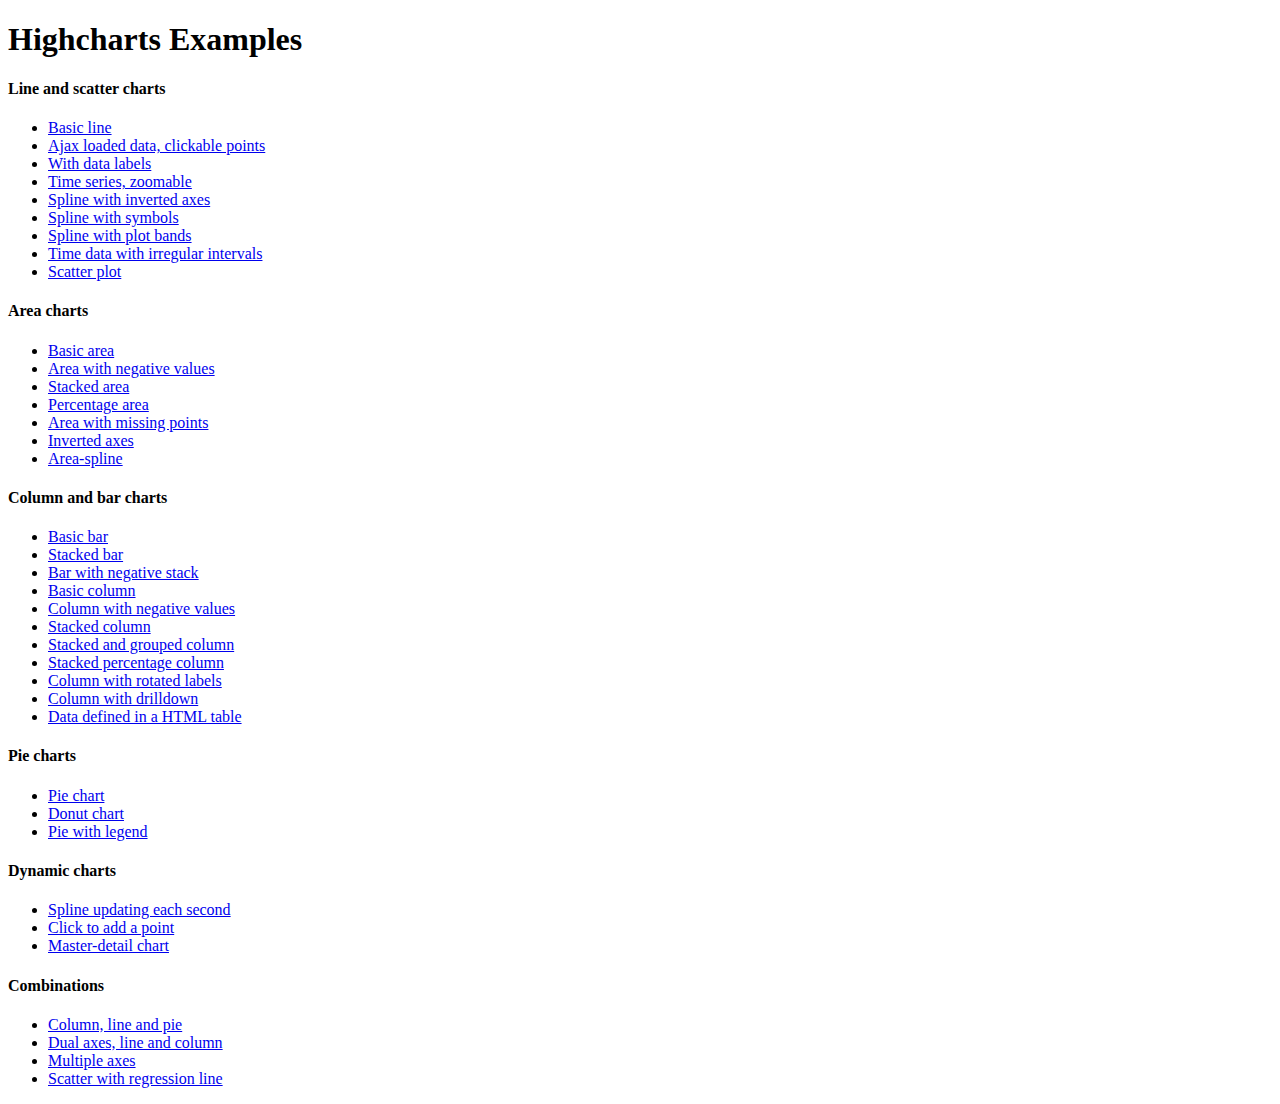
<file: js/Highcharts/index.htm>
<!DOCTYPE HTML PUBLIC "-//W3C//DTD HTML 4.01//EN" "http://www.w3.org/TR/html4/strict.dtd">
<html>
	<head>
		<meta http-equiv="Content-Type" content="text/html; charset=iso-utf-8">
		<title>Highcharts Examples</title>
	</head>
	<body>
		<h1>Highcharts Examples</h1>
				<h4>Line and scatter charts</h4>
		<ul>
						<li><a href="examples/line-basic.htm">
				Basic line</a></li>
						<li><a href="examples/line-ajax.htm">
				Ajax loaded data, clickable points</a></li>
						<li><a href="examples/line-labels.htm">
				With data labels</a></li>
						<li><a href="examples/line-time-series.htm">
				Time series, zoomable</a></li>
						<li><a href="examples/spline-inverted.htm">
				Spline with inverted axes</a></li>
						<li><a href="examples/spline-symbols.htm">
				Spline with symbols</a></li>
						<li><a href="examples/spline-plot-bands.htm">
				Spline with plot bands</a></li>
						<li><a href="examples/spline-irregular-time.htm">
				Time data with irregular intervals</a></li>
						<li><a href="examples/scatter.htm">
				Scatter plot</a></li>
					</ul>
				<h4>Area charts</h4>
		<ul>
						<li><a href="examples/area-basic.htm">
				Basic area</a></li>
						<li><a href="examples/area-negative.htm">
				Area with negative values</a></li>
						<li><a href="examples/area-stacked.htm">
				Stacked area</a></li>
						<li><a href="examples/area-stacked-percent.htm">
				Percentage area</a></li>
						<li><a href="examples/area-missing.htm">
				Area with missing points</a></li>
						<li><a href="examples/area-inverted.htm">
				Inverted axes</a></li>
						<li><a href="examples/areaspline.htm">
				Area-spline</a></li>
					</ul>
				<h4>Column and bar charts</h4>
		<ul>
						<li><a href="examples/bar-basic.htm">
				Basic bar</a></li>
						<li><a href="examples/bar-stacked.htm">
				Stacked bar</a></li>
						<li><a href="examples/bar-negative-stack.htm">
				Bar with negative stack</a></li>
						<li><a href="examples/column-basic.htm">
				Basic column</a></li>
						<li><a href="examples/column-negative.htm">
				Column with negative values</a></li>
						<li><a href="examples/column-stacked.htm">
				Stacked column</a></li>
						<li><a href="examples/column-stacked-and-grouped.htm">
				Stacked and grouped column</a></li>
						<li><a href="examples/column-stacked-percent.htm">
				Stacked percentage column</a></li>
						<li><a href="examples/column-rotated-labels.htm">
				Column with rotated labels</a></li>
						<li><a href="examples/column-drilldown.htm">
				Column with drilldown</a></li>
						<li><a href="examples/column-parsed.htm">
				Data defined in a HTML table</a></li>
					</ul>
				<h4>Pie charts</h4>
		<ul>
						<li><a href="examples/pie-basic.htm">
				Pie chart</a></li>
						<li><a href="examples/pie-donut.htm">
				Donut chart</a></li>
						<li><a href="examples/pie-legend.htm">
				Pie with legend</a></li>
					</ul>
				<h4>Dynamic charts</h4>
		<ul>
						<li><a href="examples/dynamic-update.htm">
				Spline updating each second</a></li>
						<li><a href="examples/dynamic-click-to-add.htm">
				Click to add a point</a></li>
						<li><a href="examples/dynamic-master-detail.htm">
				Master-detail chart</a></li>
					</ul>
				<h4>Combinations</h4>
		<ul>
						<li><a href="examples/combo.htm">
				Column, line and pie</a></li>
						<li><a href="examples/combo-dual-axes.htm">
				Dual axes, line and column</a></li>
						<li><a href="examples/combo-multi-axes.htm">
				Multiple axes</a></li>
						<li><a href="examples/combo-regression.htm">
				Scatter with regression line</a></li>
					</ul>
			</body>
</html>
</file>
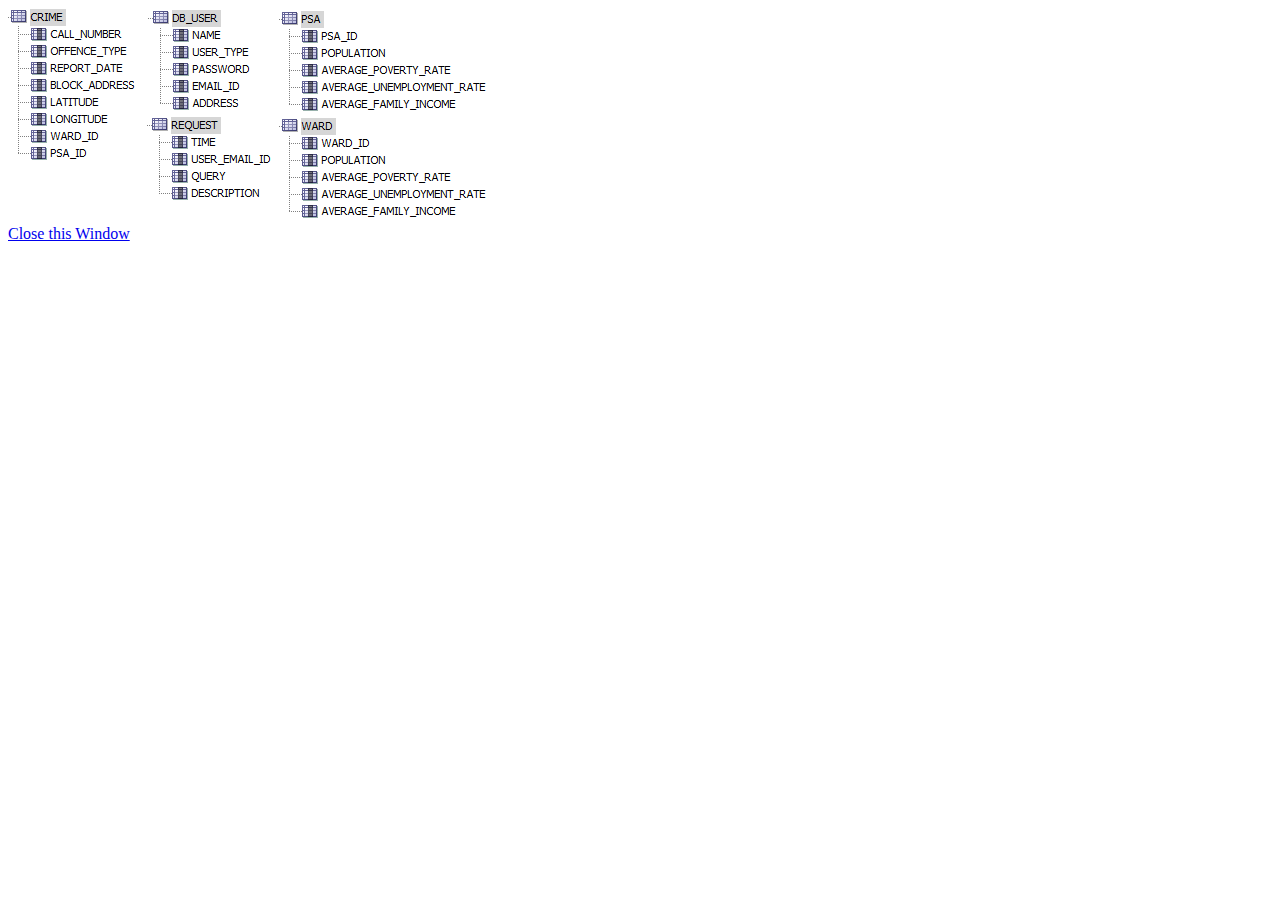
<file: dbSchemaDisplay.html>
<!DOCTYPE html PUBLIC "-//W3C//DTD XHTML 1.0 Strict//EN" "http://www.w3.org/TR/xhtml1/DTD/xhtml1-strict.dtd">
<html>

<head>
  <meta http-equiv="Content-Type" content="text/html; charset=utf-8" />
  <title>SaferDC: DB Schema</title>
</head>
<body>
<img src="images/pages/common/db_schema_helper.png" alt="DB Schema"/>
<br>
<a href="javascript:self.close()">Close this Window</a>
</body>
</html>
</file>
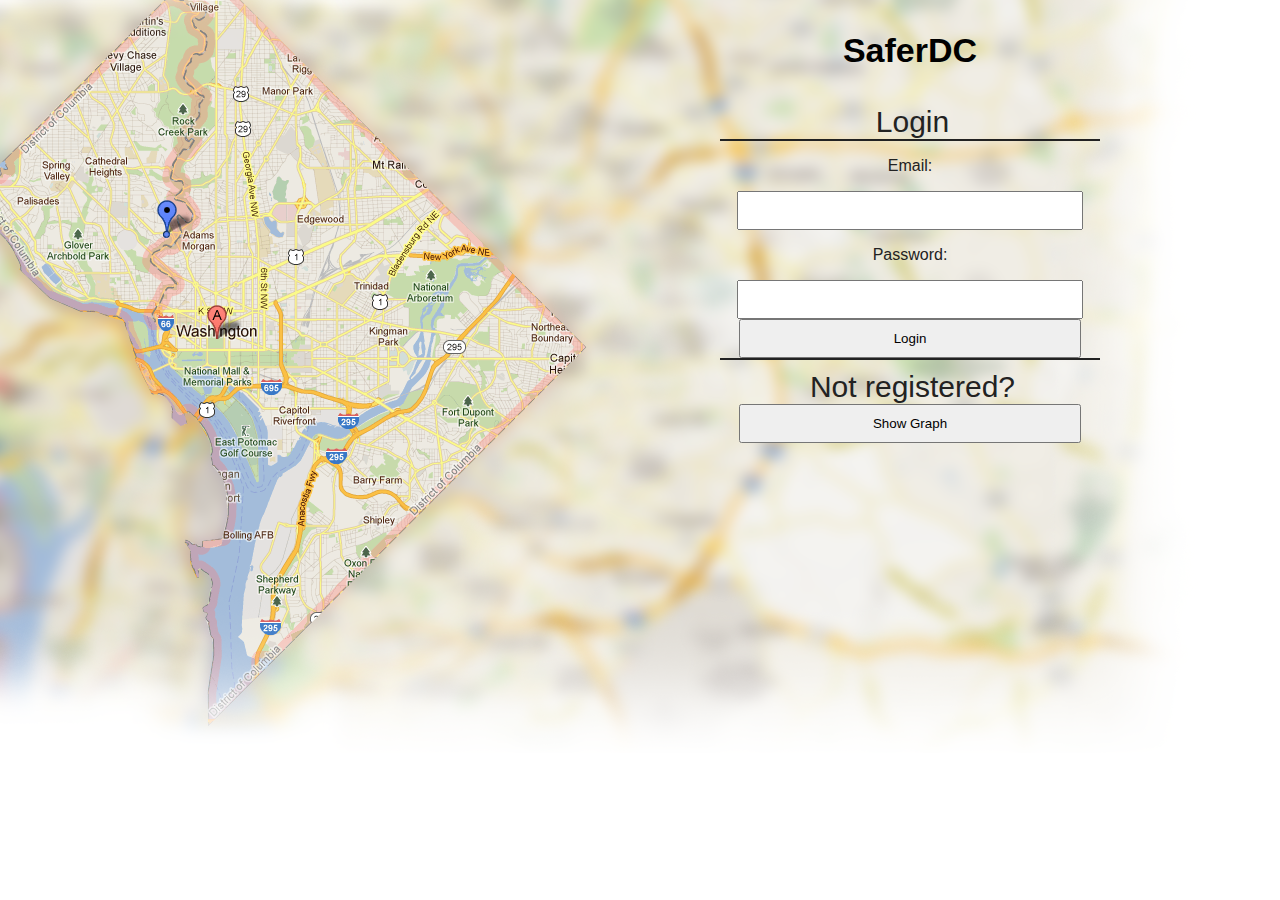
<file: loginPage-old.html>
<!DOCTYPE html>
<html lang="en">
<head>
<meta charset="utf-8" />
<title>Welcome to SaferDC!</title>
	<link rel="stylesheet" href="css/960.css" />
	<link rel="stylesheet" href="css/pages/loginPage/loginPage.css" />
	<script src="js/jquery-1.7.1.min.js"></script>
	<script src="js/Highcharts/js/highcharts.js"></script>
	<script src="js/pages/loginPage/loginPage.js"></script>
</head>
<body>
<div class="container_12">
	<div class="prefix_7 grid_5" id="dialog">
		<h1>SaferDC</h1>
		<h2></h2>
		<div class="title borderbottom">Login</div>
		<div id="div_log">
			<p>Email:</p>
			<input id="log_email" type="text" />
			<br>
			<p>Password:</p>
			<input id="log_password" type="password" />
			<br>
			<button id="log">Login</button>
		</div>
		
		<div class="title bordertop">Not registered?</div>
		<div id="div_reg">
			<p>Full Name:</p>
			<input id="reg_name" type="text" />
			<br>
			<p>Address:</p>
			<input id="reg_address" type="text" />
			<br>
			<p>Email:</p>
			<input id="reg_email" type="text" />
			<br>
			<p>Password:</p>
			<input id="reg_password" type="password" />
			<br>
			<button id="reg">Submit</button>
		</div>
		<div id="graph">
			<button id="btn_graph">Show Graph</button>
		</div>
	</div>
	<div class="clear"></div>
</div>
</body>
</html>
</file>
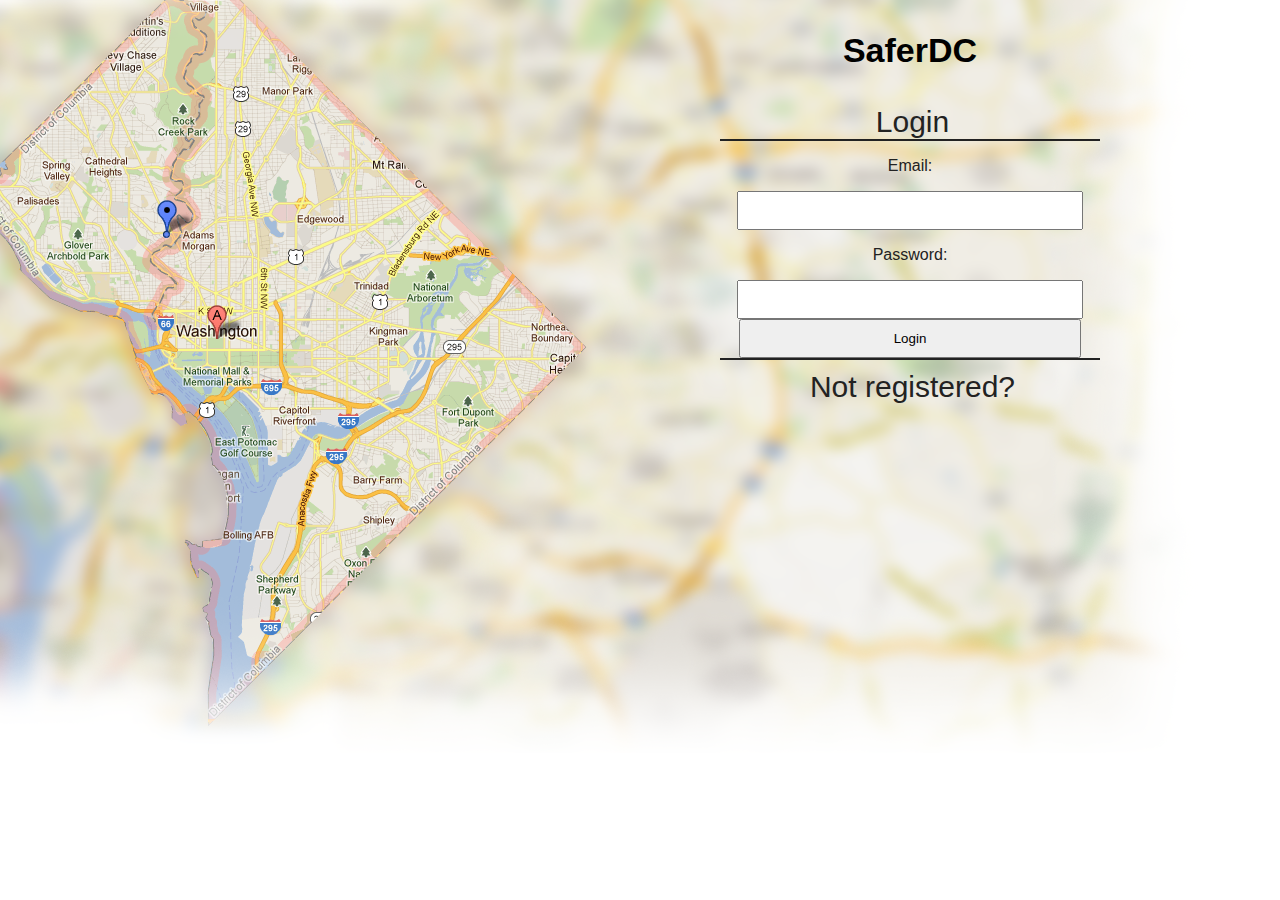
<file: loginPage.html>
<!DOCTYPE html>
<html lang="en">
<head>
<meta charset="utf-8" />
<title>Welcome to SaferDC!</title>
	<link rel="stylesheet" href="css/960.css" />
	<link rel="stylesheet" href="css/pages/loginPage/loginPage.css" />
	<script src="js/jquery-1.7.1.min.js"></script>
	<script src="js/Highcharts/js/highcharts.js"></script>
	<script src="js/pages/loginPage/loginPage.js"></script>
	<script src="js/DCCharts/DCChart.js"></script>
</head>
<body>
<div class="container_12">
	<div class="prefix_7 grid_5" id="dialog">
		<h1>SaferDC</h1>
		<h2></h2>
		<div class="title borderbottom">Login</div>
		<div id="div_log">
			<p>Email:</p>
			<input id="log_email" class="form_log" type="text" />
			<br>
			<p>Password:</p>
			<input id="log_password" class="form_log" type="password" />
			<br>
			<button id="log">Login</button>
		</div>
		
		<div class="title bordertop">Not registered?</div>
		<div id="div_reg">
			<p>Full Name:</p>
			<input id="reg_name" class="form_reg" type="text" />
			<br>
			<p>Address:</p>
			<input id="reg_address" class="form_reg" type="text" />
			<br>
			<p>Email:</p>
			<input id="reg_email" class="form_reg" type="text" />
			<br>
			<p>Password:</p>
			<input id="reg_password" class="form_reg" type="password" />
			<br>
			<button id="reg">Submit</button>
		</div>
		<div id='results'></div>
	</div>
	<div class="clear"></div>
<!--
	<div class="grid_12">
		<div id="graph">
				<button id="btn_graph">Show Graph</button> 
		</div> <!--PLEASE DO NOT REMOVE THE ABOVE DIV : I(NITIN) NEED IT FOR TESTING. Comment it instead-->
	</div>
	<div class="clear"></div>
</div>
</body>
</html>
</file>
<file: css/960.css>
/*
  960 Grid System ~ Core CSS.
  Learn more ~ http://960.gs/

  Licensed under GPL and MIT.
*/

/*
  Forces backgrounds to span full width,
  even if there is horizontal scrolling.
  Increase this if your layout is wider.

  Note: IE6 works fine without this fix.
*/

body {
  min-width: 960px;
}

/* `Container
----------------------------------------------------------------------------------------------------*/

.container_12,
.container_16 {
  margin-left: auto;
  margin-right: auto;
  width: 960px;
}

/* `Grid >> Global
----------------------------------------------------------------------------------------------------*/

.grid_1,
.grid_2,
.grid_3,
.grid_4,
.grid_5,
.grid_6,
.grid_7,
.grid_8,
.grid_9,
.grid_10,
.grid_11,
.grid_12,
.grid_13,
.grid_14,
.grid_15,
.grid_16 {
  display: inline;
  float: left;
  margin-left: 10px;
  margin-right: 10px;
}

.push_1, .pull_1,
.push_2, .pull_2,
.push_3, .pull_3,
.push_4, .pull_4,
.push_5, .pull_5,
.push_6, .pull_6,
.push_7, .pull_7,
.push_8, .pull_8,
.push_9, .pull_9,
.push_10, .pull_10,
.push_11, .pull_11,
.push_12, .pull_12,
.push_13, .pull_13,
.push_14, .pull_14,
.push_15, .pull_15 {
  position: relative;
}

.container_12 .grid_3,
.container_16 .grid_4 {
  width: 220px;
}

.container_12 .grid_6,
.container_16 .grid_8 {
  width: 460px;
}

.container_12 .grid_9,
.container_16 .grid_12 {
  width: 700px;
}

.container_12 .grid_12,
.container_16 .grid_16 {
  width: 940px;
}

/* `Grid >> Children (Alpha ~ First, Omega ~ Last)
----------------------------------------------------------------------------------------------------*/

.alpha {
  margin-left: 0;
}

.omega {
  margin-right: 0;
}

/* `Grid >> 12 Columns
----------------------------------------------------------------------------------------------------*/

.container_12 .grid_1 {
  width: 60px;
}

.container_12 .grid_2 {
  width: 140px;
}

.container_12 .grid_4 {
  width: 300px;
}

.container_12 .grid_5 {
  width: 380px;
}

.container_12 .grid_7 {
  width: 540px;
}

.container_12 .grid_8 {
  width: 620px;
}

.container_12 .grid_10 {
  width: 780px;
}

.container_12 .grid_11 {
  width: 860px;
}

/* `Grid >> 16 Columns
----------------------------------------------------------------------------------------------------*/

.container_16 .grid_1 {
  width: 40px;
}

.container_16 .grid_2 {
  width: 100px;
}

.container_16 .grid_3 {
  width: 160px;
}

.container_16 .grid_5 {
  width: 280px;
}

.container_16 .grid_6 {
  width: 340px;
}

.container_16 .grid_7 {
  width: 400px;
}

.container_16 .grid_9 {
  width: 520px;
}

.container_16 .grid_10 {
  width: 580px;
}

.container_16 .grid_11 {
  width: 640px;
}

.container_16 .grid_13 {
  width: 760px;
}

.container_16 .grid_14 {
  width: 820px;
}

.container_16 .grid_15 {
  width: 880px;
}

/* `Prefix Extra Space >> Global
----------------------------------------------------------------------------------------------------*/

.container_12 .prefix_3,
.container_16 .prefix_4 {
  padding-left: 240px;
}

.container_12 .prefix_6,
.container_16 .prefix_8 {
  padding-left: 480px;
}

.container_12 .prefix_9,
.container_16 .prefix_12 {
  padding-left: 720px;
}

/* `Prefix Extra Space >> 12 Columns
----------------------------------------------------------------------------------------------------*/

.container_12 .prefix_1 {
  padding-left: 80px;
}

.container_12 .prefix_2 {
  padding-left: 160px;
}

.container_12 .prefix_4 {
  padding-left: 320px;
}

.container_12 .prefix_5 {
  padding-left: 400px;
}

.container_12 .prefix_7 {
  padding-left: 560px;
}

.container_12 .prefix_8 {
  padding-left: 640px;
}

.container_12 .prefix_10 {
  padding-left: 800px;
}

.container_12 .prefix_11 {
  padding-left: 880px;
}

/* `Prefix Extra Space >> 16 Columns
----------------------------------------------------------------------------------------------------*/

.container_16 .prefix_1 {
  padding-left: 60px;
}

.container_16 .prefix_2 {
  padding-left: 120px;
}

.container_16 .prefix_3 {
  padding-left: 180px;
}

.container_16 .prefix_5 {
  padding-left: 300px;
}

.container_16 .prefix_6 {
  padding-left: 360px;
}

.container_16 .prefix_7 {
  padding-left: 420px;
}

.container_16 .prefix_9 {
  padding-left: 540px;
}

.container_16 .prefix_10 {
  padding-left: 600px;
}

.container_16 .prefix_11 {
  padding-left: 660px;
}

.container_16 .prefix_13 {
  padding-left: 780px;
}

.container_16 .prefix_14 {
  padding-left: 840px;
}

.container_16 .prefix_15 {
  padding-left: 900px;
}

/* `Suffix Extra Space >> Global
----------------------------------------------------------------------------------------------------*/

.container_12 .suffix_3,
.container_16 .suffix_4 {
  padding-right: 240px;
}

.container_12 .suffix_6,
.container_16 .suffix_8 {
  padding-right: 480px;
}

.container_12 .suffix_9,
.container_16 .suffix_12 {
  padding-right: 720px;
}

/* `Suffix Extra Space >> 12 Columns
----------------------------------------------------------------------------------------------------*/

.container_12 .suffix_1 {
  padding-right: 80px;
}

.container_12 .suffix_2 {
  padding-right: 160px;
}

.container_12 .suffix_4 {
  padding-right: 320px;
}

.container_12 .suffix_5 {
  padding-right: 400px;
}

.container_12 .suffix_7 {
  padding-right: 560px;
}

.container_12 .suffix_8 {
  padding-right: 640px;
}

.container_12 .suffix_10 {
  padding-right: 800px;
}

.container_12 .suffix_11 {
  padding-right: 880px;
}

/* `Suffix Extra Space >> 16 Columns
----------------------------------------------------------------------------------------------------*/

.container_16 .suffix_1 {
  padding-right: 60px;
}

.container_16 .suffix_2 {
  padding-right: 120px;
}

.container_16 .suffix_3 {
  padding-right: 180px;
}

.container_16 .suffix_5 {
  padding-right: 300px;
}

.container_16 .suffix_6 {
  padding-right: 360px;
}

.container_16 .suffix_7 {
  padding-right: 420px;
}

.container_16 .suffix_9 {
  padding-right: 540px;
}

.container_16 .suffix_10 {
  padding-right: 600px;
}

.container_16 .suffix_11 {
  padding-right: 660px;
}

.container_16 .suffix_13 {
  padding-right: 780px;
}

.container_16 .suffix_14 {
  padding-right: 840px;
}

.container_16 .suffix_15 {
  padding-right: 900px;
}

/* `Push Space >> Global
----------------------------------------------------------------------------------------------------*/

.container_12 .push_3,
.container_16 .push_4 {
  left: 240px;
}

.container_12 .push_6,
.container_16 .push_8 {
  left: 480px;
}

.container_12 .push_9,
.container_16 .push_12 {
  left: 720px;
}

/* `Push Space >> 12 Columns
----------------------------------------------------------------------------------------------------*/

.container_12 .push_1 {
  left: 80px;
}

.container_12 .push_2 {
  left: 160px;
}

.container_12 .push_4 {
  left: 320px;
}

.container_12 .push_5 {
  left: 400px;
}

.container_12 .push_7 {
  left: 560px;
}

.container_12 .push_8 {
  left: 640px;
}

.container_12 .push_10 {
  left: 800px;
}

.container_12 .push_11 {
  left: 880px;
}

/* `Push Space >> 16 Columns
----------------------------------------------------------------------------------------------------*/

.container_16 .push_1 {
  left: 60px;
}

.container_16 .push_2 {
  left: 120px;
}

.container_16 .push_3 {
  left: 180px;
}

.container_16 .push_5 {
  left: 300px;
}

.container_16 .push_6 {
  left: 360px;
}

.container_16 .push_7 {
  left: 420px;
}

.container_16 .push_9 {
  left: 540px;
}

.container_16 .push_10 {
  left: 600px;
}

.container_16 .push_11 {
  left: 660px;
}

.container_16 .push_13 {
  left: 780px;
}

.container_16 .push_14 {
  left: 840px;
}

.container_16 .push_15 {
  left: 900px;
}

/* `Pull Space >> Global
----------------------------------------------------------------------------------------------------*/

.container_12 .pull_3,
.container_16 .pull_4 {
  left: -240px;
}

.container_12 .pull_6,
.container_16 .pull_8 {
  left: -480px;
}

.container_12 .pull_9,
.container_16 .pull_12 {
  left: -720px;
}

/* `Pull Space >> 12 Columns
----------------------------------------------------------------------------------------------------*/

.container_12 .pull_1 {
  left: -80px;
}

.container_12 .pull_2 {
  left: -160px;
}

.container_12 .pull_4 {
  left: -320px;
}

.container_12 .pull_5 {
  left: -400px;
}

.container_12 .pull_7 {
  left: -560px;
}

.container_12 .pull_8 {
  left: -640px;
}

.container_12 .pull_10 {
  left: -800px;
}

.container_12 .pull_11 {
  left: -880px;
}

/* `Pull Space >> 16 Columns
----------------------------------------------------------------------------------------------------*/

.container_16 .pull_1 {
  left: -60px;
}

.container_16 .pull_2 {
  left: -120px;
}

.container_16 .pull_3 {
  left: -180px;
}

.container_16 .pull_5 {
  left: -300px;
}

.container_16 .pull_6 {
  left: -360px;
}

.container_16 .pull_7 {
  left: -420px;
}

.container_16 .pull_9 {
  left: -540px;
}

.container_16 .pull_10 {
  left: -600px;
}

.container_16 .pull_11 {
  left: -660px;
}

.container_16 .pull_13 {
  left: -780px;
}

.container_16 .pull_14 {
  left: -840px;
}

.container_16 .pull_15 {
  left: -900px;
}

/* `Clear Floated Elements
----------------------------------------------------------------------------------------------------*/

/* http://sonspring.com/journal/clearing-floats */

.clear {
  clear: both;
  display: block;
  overflow: hidden;
  visibility: hidden;
  width: 0;
  height: 0;
}

/* http://www.yuiblog.com/blog/2010/09/27/clearfix-reloaded-overflowhidden-demystified */

.clearfix:before,
.clearfix:after,
.container_12:before,
.container_12:after,
.container_16:before,
.container_16:after {
  content: '.';
  display: block;
  overflow: hidden;
  visibility: hidden;
  font-size: 0;
  line-height: 0;
  width: 0;
  height: 0;
}

.clearfix:after,
.container_12:after,
.container_16:after {
  clear: both;
}

/*
  The following zoom:1 rule is specifically for IE6 + IE7.
  Move to separate stylesheet if invalid CSS is a problem.
*/

.clearfix,
.container_12,
.container_16 {
  zoom: 1;
}
</file>
<file: css/pages/loginPage/loginPage.css>
body {
	background-image:url('../../../images/pages/loginPage/background.png');
	background-repeat: no-repeat;
	text-align: center;
	margin-left:auto;
	margin-right:auto;
	color: #222;
	height: auto;
	font-family:Arial,Helvetica,sans-serif;
}
input{
	width: 90%;
	padding: 10px 0px;
	font-weight: bold;
	text-align:center;
}
button{
	padding: 10px 0px;
	width: 90%;
}
div.title {
	font-size: 30px;
	padding-left: 5px;
	padding-top: 10px;
}
div.title:hover{
	cursor: hand;cursor: pointer;
}
.borderbottom{
	border-style:solid;
	border-width:0 0 2px 0;
}
.bordertop{
	border-style:solid;
	border-width:2px 0 0 0;
}
#dialog{
	margin-left:auto;
	margin-right:auto;
	text-align: center;
}
h1{
	font-size: 34px;
	color:#000;
}
h2{
	font-size: 30px;
	color:#333;
}
</file>
